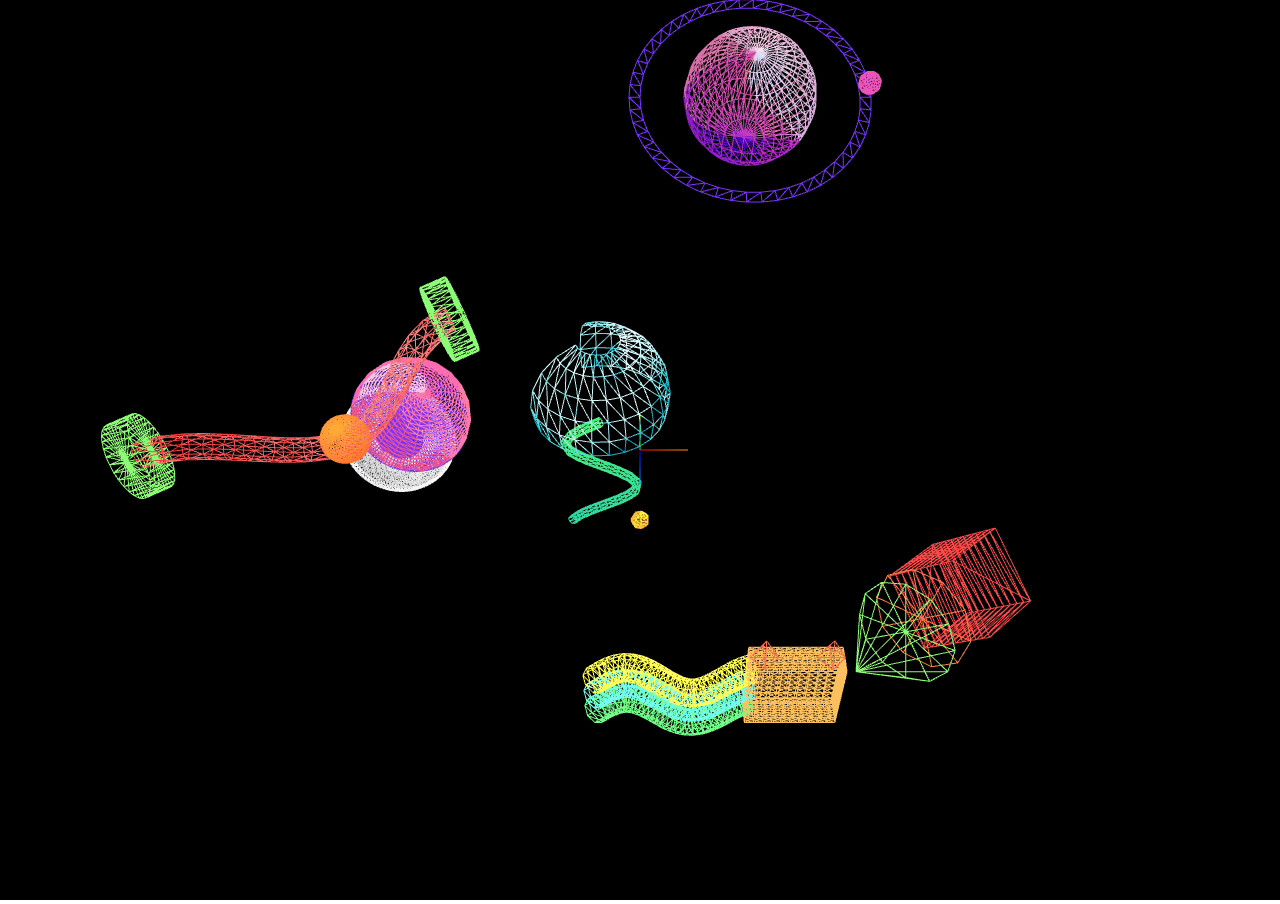
<file: p1/index.html>
<!doctype html>
<html>

<head>
    <meta charset=”utf-8”>
    <title>1&ordf; aula - CG@IST/UL</title>
    <style>
        body {
            margin: 0px;
            background-color: #fff;
            overflow: hidden
        }
    </style>
    <script src="js/three.js"></script>
    <script src="js/main.js"></script>
</head>

<body>
    <script>
        init();
        animate()
    </script>
</body>

</html>
</file>
